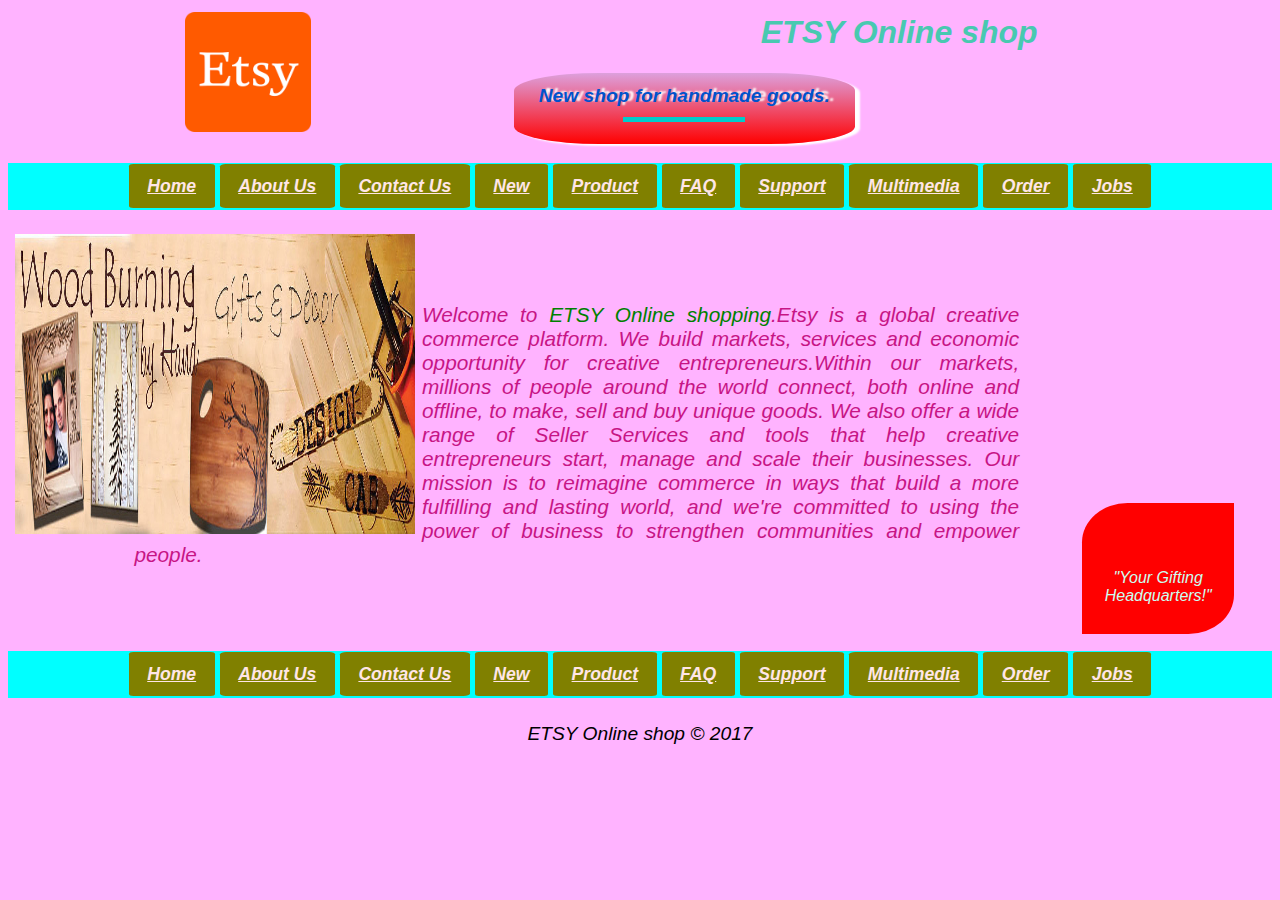
<file: index.html>
<!DOCTYPE html>
<html lang="en">
	<head>
		<title>ETSY - Online Shopping - Home</title>
		<meta charset="utf-8">
        <meta name="viewport" content="width=device-width, initial-scale=1.0">
		
		<link href="style.css" rel="stylesheet" type="text/css" media="screen">
	</head>
	
	<body id="home" >	   

		<header>

		     
			<div id="logo">
			<img src="logo.jpg">
			<h1>ETSY Online shop </h1>
			<h3> New shop for handmade goods. <hr width="120" align="center" size="5" noshade color="#00cccc"></hr></h3> 

</div>

		<nav>
			<ul id="top">
		<li><a href="index.html">Home</a></li>
		<li><a href="about.html">About Us</a></li>
		
		<li><a href="contact.html">Contact Us</a></li>
		<li><a href="new.html">New</a></li>
		<li><a href="product.html">Product</a></li>
		<li><a href="faq.html">FAQ</a></li>
		
		<li><a href="support.html">Support</a></li>
		<li><a href="multimedia.html">Multimedia</a></li>
		<li><a href="order.html">Order</a></li>
		<li><a href="jobs.html">Jobs</a></li>
		
			</ul>
			</nav>
		</header>

		<section id="main">
			<img src="catchline.jpg" alt="This image is not available" id="catchline"> 
			<article>
				<p>Welcome to <span>ETSY Online shopping</span>.Etsy is a global creative commerce platform. We build markets, services and economic opportunity for creative entrepreneurs.Within our markets, millions of people around the world connect, both online and offline, to make, sell and buy unique goods. We also offer a wide range of Seller Services and tools that help creative entrepreneurs start, manage and scale their businesses. Our mission is to reimagine commerce in ways that build a more fulfilling and lasting world, and we're committed to using the power of business to strengthen communities and empower people.<br><br>
			
			  
			</p>
	</article>
	
	<aside>
	<p>"Your Gifting Headquarters!" 
	</p>
	</aside>

</section>
	
<footer>
	<nav>
		<ul id="bottom">
			<li><a href="index.html">Home</a></li>
			
					 							
		<li><a href="about.html">About Us</a></li>
		
			<li><a href="contact.html">Contact Us</a></li>
			<li><a href="new.html">New</a></li>
			<li><a href="product.html">Product</a></li>
		<li><a href="faq.html">FAQ</a></li>
		
		<li><a href="support.html">Support</a></li>
		<li><a href="multimedia.html">Multimedia</a></li>
		<li><a href="order.html">Order</a></li>
		<li><a href="jobs.html">Jobs</a></li>
			
			
		</ul>
	</nav>

	<p id="copyright">ETSY Online shop  &copy; 2017</p>

</footer>	
</body>
</html>
</file>
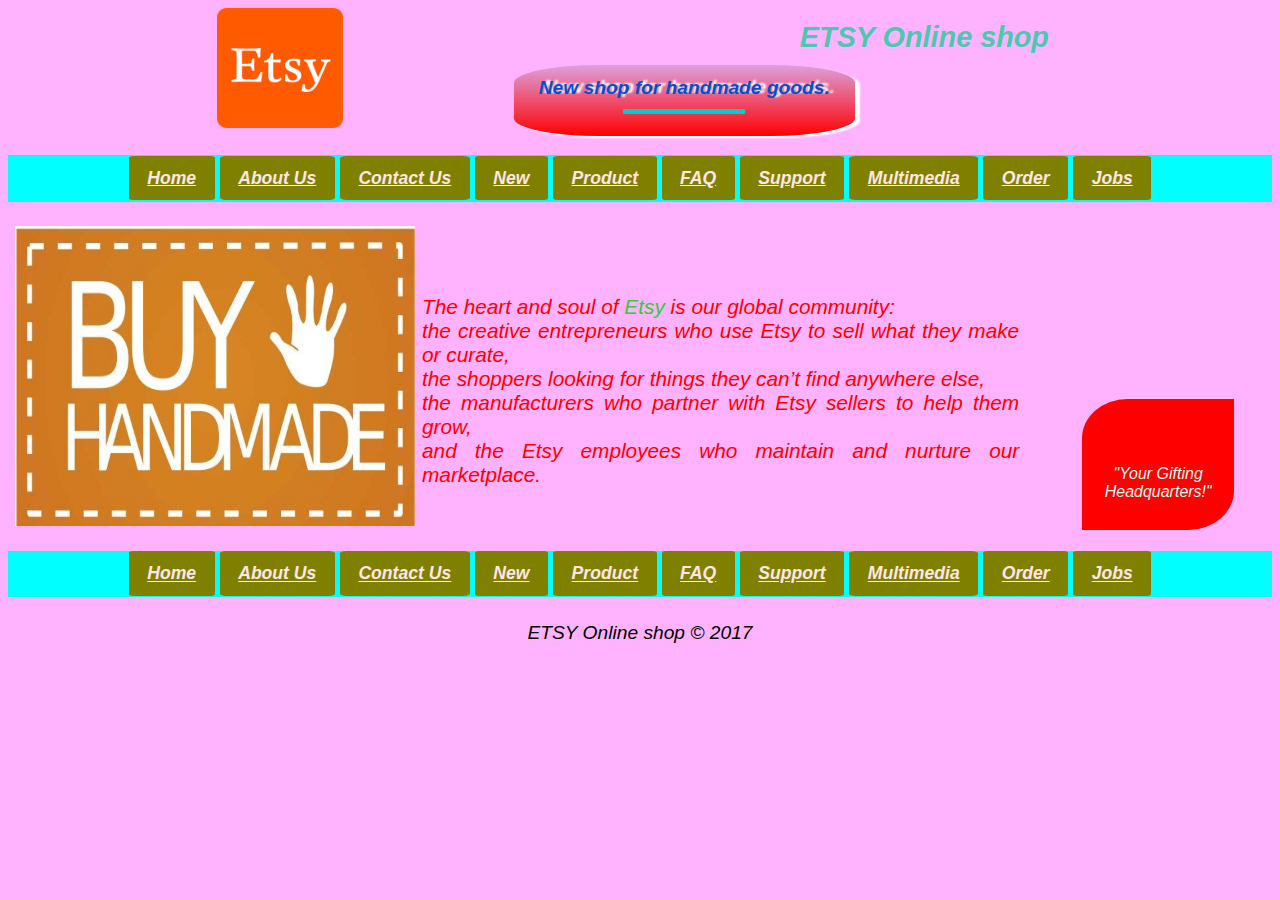
<file: about.html>
<!DOCTYPE html>
<html lang="en">
	<head>
		<title>ETSY - Online Shopping - About Us</title>
		<meta charset="utf-8">
		<meta name="viewport" content="width=device-width, initial-scale=1.0">
		<link href="style.css" rel="stylesheet" type="text/css" media="screen">
	</head>

<body id="about">
<header>

	<div id="logo">
			<img src="logo.jpg">
			<h1>ETSY Online shop </h1>
			<h3>New shop for handmade goods. <hr width="120" align="center" size="5" noshade color="#00cccc"></hr></h3>

</div>

	<nav>
		<ul id="top">
			<li><a href="index.html">Home</a></li>
		 							
		<li><a href="about.html">About Us</a></li>
		
		<li><a href="contact.html">Contact Us</a></li>
		<li><a href="new.html">New</a></li>
		<li><a href="product.html">Product</a></li>
		<li><a href="faq.html">FAQ</a></li>
		
		<li><a href="support.html">Support</a></li>
		<li><a href="multimedia.html">Multimedia</a></li>
		<li><a href="order.html">Order</a></li>
		<li><a href="jobs.html">Jobs</a></li>
		
		
		</ul>
	</nav>
</header>

<section id="main">
	<img src="buyhandmade.jpg" alt="This image is not available" id="buyhandmade">
	<article>

		<p>The <strong>heart</strong> and <strong>soul</strong> of <em>Etsy</em> is our global community:<br>
    the creative entrepreneurs who use Etsy to sell what they make or curate,<br>
    the shoppers looking for things they can’t find anywhere else,<br>
    the manufacturers who partner with Etsy sellers to help them grow,<br>
    and the Etsy employees who maintain and nurture our marketplace.
    </p>
			
			
	</article>
<aside>
	<p>"Your Gifting Headquarters!" 
	</p>
	</aside>
	
</section>
	
<footer>
	<nav>
		<ul id="bottom">
			<li><a href="index.html">Home</a></li>
			
					 							
		<li><a href="about.html">About Us</a></li>
		
			<li><a href="contact.html">Contact Us</a></li>
			<li><a href="new.html">New</a></li>
			<li><a href="product.html">Product</a></li>
		<li><a href="faq.html">FAQ</a></li>
		
		<li><a href="support.html">Support</a></li>
		<li><a href="multimedia.html">Multimedia</a></li>
		<li><a href="order.html">Order</a></li>
		<li><a href="jobs.html">Jobs</a></li>
			
			
		</ul>
	</nav>

	<p id="copyright">ETSY Online shop  &copy; 2017</p>


	
</footer>

</body>
</html>
</file>
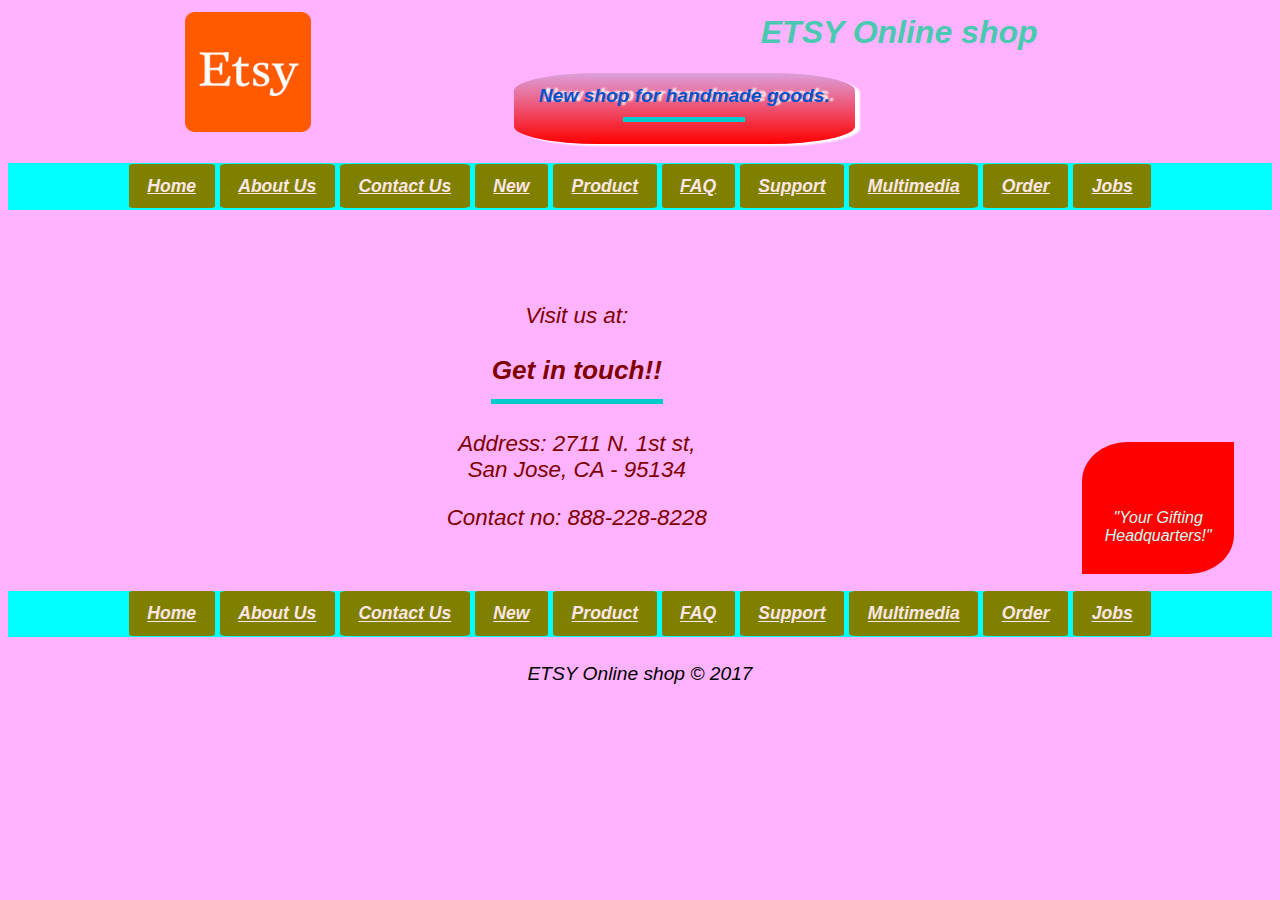
<file: contact.html>
<!DOCTYPE html>
<html lang="en">
<head>
<title>ETSY - Online Shopping - Contact Us</title>
<meta charset="utf-8">
<link href="style.css" rel="stylesheet" type="text/css" media="screen">
</head>

<body id="contact" >

<header>
	
		<div id="logo">
			<img src="logo.jpg">
			<h1>ETSY Online shop </h1>
			<h3> New shop for handmade goods. <hr width="120" align="center" size="5" noshade color="#00cccc"></hr></h3>

</div>

<nav>
	<ul id="top">
		<li><a href="index.html">Home</a></li>
		 							
		<li><a href="about.html">About Us</a></li>
		
		<li><a href="contact.html">Contact Us</a></li>
		<li><a href="new.html">New</a></li>
		<li><a href="product.html">Product</a></li>
		<li><a href="faq.html">FAQ</a></li>
		
		<li><a href="support.html">Support</a></li>
		<li><a href="multimedia.html">Multimedia</a></li>
		<li><a href="order.html">Order</a></li>
		<li><a href="jobs.html">Jobs</a></li>
		
		
		
	</ul>
</nav>
</header>

<section id="main">
	<article><p> Visit us at:</p>
		<h3>Get in touch!! <hr width="170" align="center" size="5" noshade color="#00cccc"></hr> </h3>
		<address>
	    Address: 2711 N. 1st st, <br/>
		San Jose, CA - 95134 <br/><p>
		Contact no: 888-228-8228</p>
		</address></p>
	</article>
	<aside>
	<p>"Your Gifting Headquarters!" 
	</p>
	</aside>
	
</section>
	
<footer>
<nav>
	<ul id="bottom">
		<li><a href="index.html">Home</a></li>
			
					 							
		<li><a href="about.html">About Us</a></li>
		
		<li><a href="contact.html">Contact Us</a></li>
		<li><a href="new.html">New</a></li>
		<li><a href="product.html">Product</a></li>
		<li><a href="faq.html">FAQ</a></li>
		
		<li><a href="support.html">Support</a></li>
		<li><a href="multimedia.html">Multimedia</a></li>
		<li><a href="order.html">Order</a></li>
		<li><a href="jobs.html">Jobs</a></li>
			
	</ul>
</nav>
	<p id="copyright">ETSY Online shop  &copy; 2017</p>
</footer>
</body>
</html>
</file>
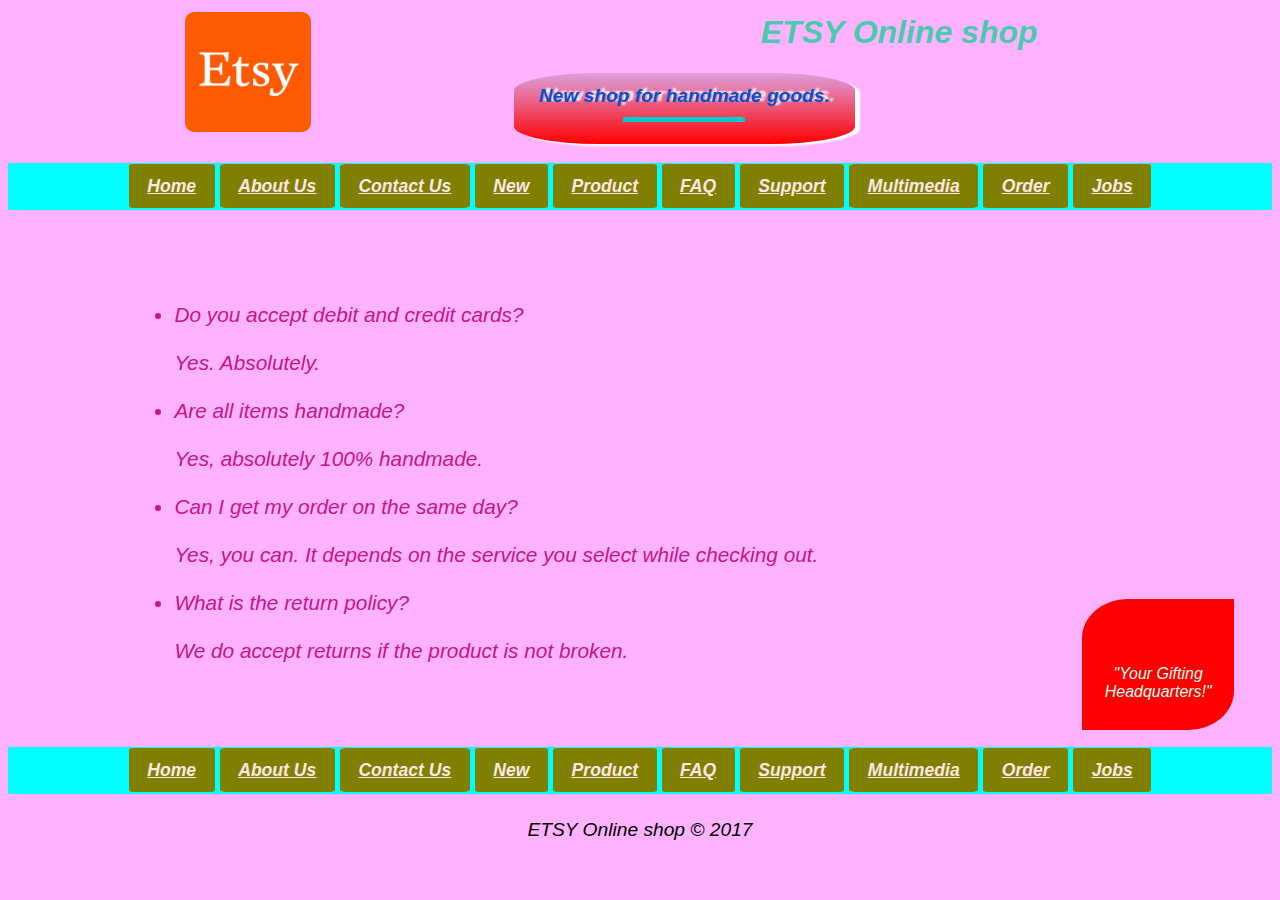
<file: faq.html>
﻿
<!DOCTYPE html>
<html lang="en">
	<head>
		<title>ETSY - Online Shopping - Home</title>
		<meta charset="utf-8">
        <meta name="viewport" content="width=device-width, initial-scale=1.0">
		
		<link href="style.css" rel="stylesheet" type="text/css" media="screen">
	</head>
	
	<body id="home" >	   

		<header>

		     
			<div id="logo">
			<img src="logo.jpg">
			<h1>ETSY Online shop </h1>
			<h3> New shop for handmade goods. <hr width="120" align="center" size="5" noshade color="#00cccc"></hr></h3> 

</div>

		<nav>
			<ul id="top">
		<li><a href="index.html">Home</a></li>
		<li><a href="about.html">About Us</a></li>
		
		<li><a href="contact.html">Contact Us</a></li>
		<li><a href="new.html">New</a></li>
		<li><a href="product.html">Product</a></li>
		<li><a href="faq.html">FAQ</a></li>
		
		<li><a href="support.html">Support</a></li>
		<li><a href="multimedia.html">Multimedia</a></li>
		<li><a href="order.html">Order</a></li>
		<li><a href="jobs.html">Jobs</a></li>
		
			</ul>
			</nav>
		</header>

<section id="main">
	<article>
		<ul>
			<li><strong>Do you accept debit and credit cards?</strong><br/><br/>
			Yes. Absolutely.
			</li><br/>
			<li><strong>Are all items handmade?</strong><br/><br/>
			Yes, absolutely 100% handmade. 
			</li><br/>
			<li><strong>Can I get my order on the same day?</strong><br/><br/>
			Yes, you can. It depends on the service you select while checking out. 
			</li><br/>
			<li><strong>What is the return policy?</strong><br/><br/>
			We do accept returns if the product is not broken.
			</li><br/>
		</ul>
	</article>
	<aside>
	<p>"Your Gifting Headquarters!" 
	</p>
	</aside>
	

</section>
	
<footer>
	<nav>
		<ul id="bottom">
			<li><a href="index.html">Home</a></li>
		<li><a href="about.html">About Us</a></li>
		
		<li><a href="contact.html">Contact Us</a></li>
		<li><a href="new.html">New</a></li>
		<li><a href="product.html">Product</a></li>
		<li><a href="faq.html">FAQ</a></li>
		
		<li><a href="support.html">Support</a></li>
		<li><a href="multimedia.html">Multimedia</a></li>
		<li><a href="order.html">Order</a></li>
		<li><a href="jobs.html">Jobs</a></li>
			
		</ul>
	</nav>

	<p id="copyright">ETSY Online shop  &copy; 2017</p>

</footer>	
</body>
</html>
</file>
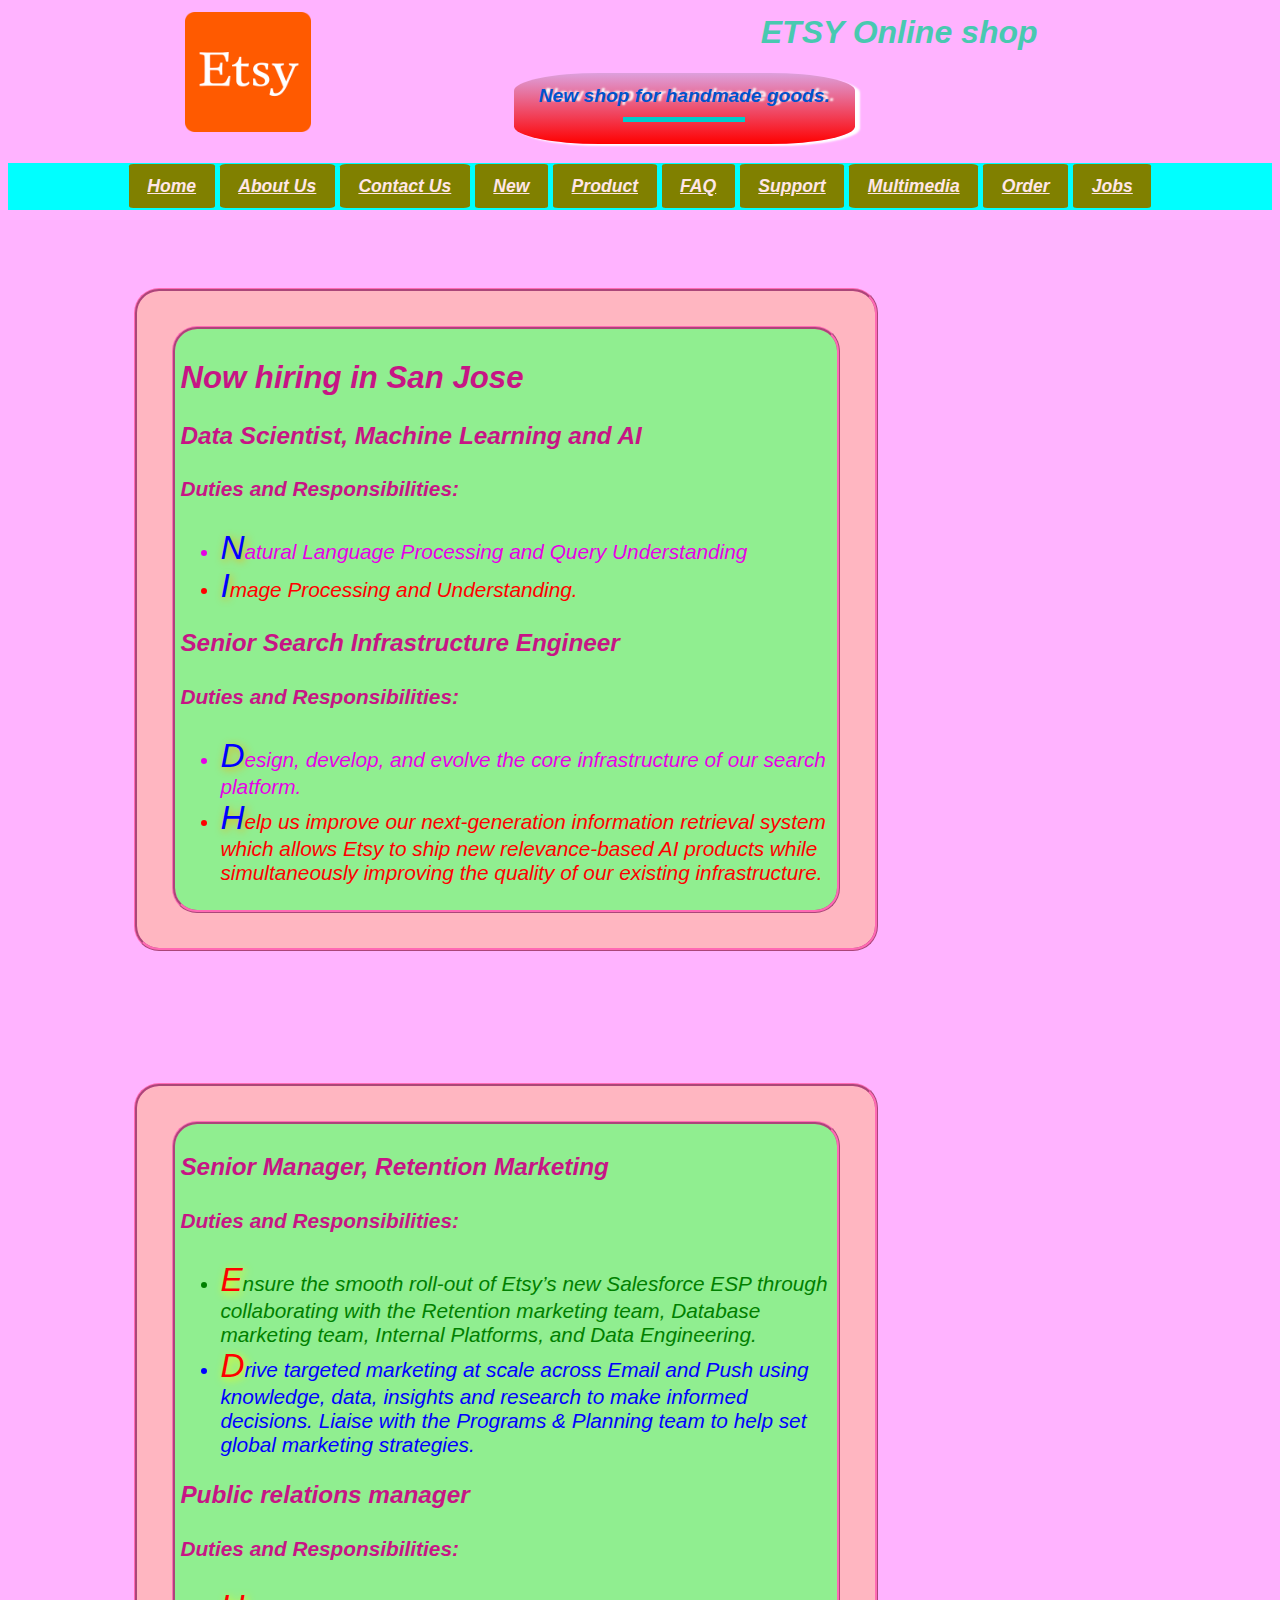
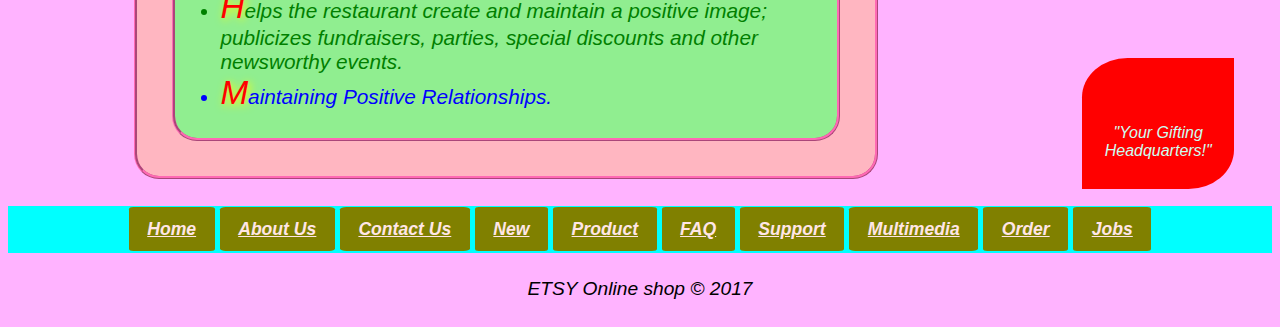
<file: jobs.html>
﻿<!DOCTYPE html>
<html lang="en">
	<head>
		<title>ETSY - Online Shopping - Home</title>
		<meta charset="utf-8">
        <meta name="viewport" content="width=device-width, initial-scale=1.0">
		
		<link href="style.css" rel="stylesheet" type="text/css" media="screen">
	</head>
	
	<body id="jobs" >	   

		<header>

		     
			<div id="logo">
			<img src="logo.jpg">
			<h1>ETSY Online shop </h1>
			<h3> New shop for handmade goods. <hr width="120" align="center" size="5" noshade color="#00cccc"></hr></h3> 

</div>

		<nav>
			<ul id="top">
		<li><a href="index.html">Home</a></li>
		<li><a href="about.html">About Us</a></li>
		
		<li><a href="contact.html">Contact Us</a></li>
		<li><a href="new.html">New</a></li>
		<li><a href="product.html">Product</a></li>
		<li><a href="faq.html">FAQ</a></li>
		
		<li><a href="support.html">Support</a></li>
		<li><a href="multimedia.html">Multimedia</a></li>
		<li><a href="order.html">Order</a></li>
		<li><a href="jobs.html">Jobs</a></li>
		
			</ul>
			</nav>
		</header>

<section id="main">
	<article>
		<section  id="parentbox">
			<div id="flex-item1">
			<h2>Now hiring in San Jose </h2>

			<h3> Data Scientist, Machine Learning and AI</h3>
			<h4> Duties and Responsibilities:</h4>
			
			<ul>
				<li>Natural Language Processing and Query Understanding </li>
				<li>Image Processing and Understanding. </li> 
				
			</ul>

		
			
			<h3> Senior Search Infrastructure Engineer</h3>
			<h4> Duties and Responsibilities:</h4>
			
			<ul>
				<li>Design, develop, and evolve the core infrastructure of our search platform.</li>
	
				
				<li>Help us improve our next-generation information retrieval system which allows Etsy to ship new relevance-based AI products while simultaneously improving the quality of our existing infrastructure.</li>
			</ul></div></section>
		
		<section  id="parentbox">
		<div id="flex-item2">
			
			<h3>Senior Manager, Retention Marketing</h3>
			<h4> Duties and Responsibilities:</h4>
			
			<ul>
				<li>Ensure the smooth roll-out of Etsy’s new Salesforce ESP through collaborating with the Retention marketing team, Database marketing team, Internal Platforms, and Data Engineering. </li>
				
				<li>Drive targeted marketing at scale across Email and Push using knowledge, data, insights and research to make informed decisions. Liaise with the Programs & Planning team to help set global marketing strategies. </li>
				
			</ul>
			<h3>Public relations manager</h3>
			<h4> Duties and Responsibilities:</h4>
			
			<ul>
				<li>Helps the restaurant create and maintain a positive image; publicizes fundraisers, parties, special discounts and other newsworthy events.</li>
				<li>Maintaining Positive Relationships.</li>
				
			</ul></ul></div></section>
		
	</article>
	
	<aside>
	<p>"Your Gifting Headquarters!" 
	</p>
	</aside>
	

</section>
	
<footer>
	<nav>
		<ul id="bottom">
			<li><a href="index.html">Home</a></li>
			
					 							
		<li><a href="about.html">About Us</a></li>
		
			<li><a href="contact.html">Contact Us</a></li>
			<li><a href="new.html">New</a></li>
			<li><a href="product.html">Product</a></li>
		<li><a href="faq.html">FAQ</a></li>
		
		<li><a href="support.html">Support</a></li>
		<li><a href="multimedia.html">Multimedia</a></li>
		<li><a href="order.html">Order</a></li>
		<li><a href="jobs.html">Jobs</a></li>
			
			
		</ul>
	</nav>

	<p id="copyright">ETSY Online shop  &copy; 2017</p>

</footer>	
</body>
</html>
</file>
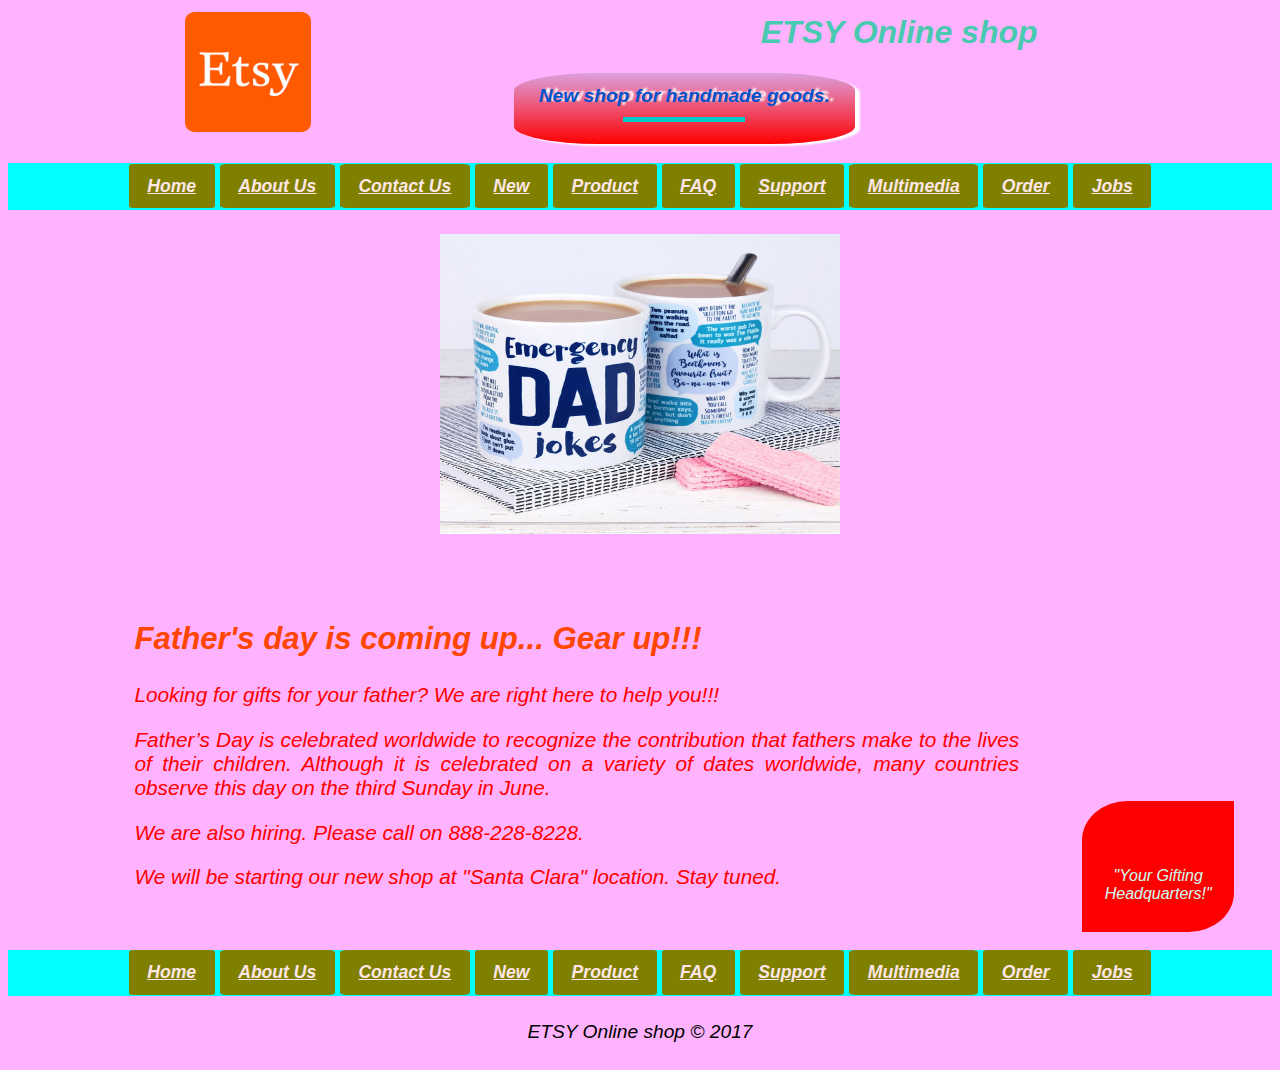
<file: new.html>
<!DOCTYPE html>
<html lang="en">
	<head>
		<title>ETSY - Online Shopping - Home</title>
		<meta charset="utf-8">
        <meta name="viewport" content="width=device-width, initial-scale=1.0">
		
		<link href="style.css" rel="stylesheet" type="text/css" media="screen">
	</head>
	
	<body id="new">	   

		<header>

		     
			<div id="logo">
			<img src="logo.jpg">
			<h1>ETSY Online shop </h1>
			<h3> New shop for handmade goods. <hr width="120" align="center" size="5" noshade color="#00cccc"></hr></h3> 

</div>

		<nav>
			<ul id="top">
		<li><a href="index.html">Home</a></li>
		<li><a href="about.html">About Us</a></li>
		
		<li><a href="contact.html">Contact Us</a></li>
		<li><a href="new.html">New</a></li>
		<li><a href="product.html">Product</a></li>
		<li><a href="faq.html">FAQ</a></li>
		
		<li><a href="support.html">Support</a></li>
		<li><a href="multimedia.html">Multimedia</a></li>
		<li><a href="order.html">Order</a></li>
		<li><a href="jobs.html">Jobs</a></li>
		
			</ul>
			</nav>
		</header>

<section id="main">
	<img src="fatherday.jpg" alt="This image is not available" id="fatherday">
	<article id="article">
	<h2> Father's day is coming up... Gear up!!!</h2>
		<p>
Looking for gifts for your father? We are right here to help you!!! </p><p>
		Father’s Day is celebrated worldwide to recognize the contribution that fathers make to the lives of their children. Although it is celebrated on a variety of dates worldwide, many countries observe this day on the third Sunday in June.
		</p>
		<p>
		We are also hiring. Please call on 888-228-8228.
		</p>
		
		<p>
		We will be starting our new shop at "Santa Clara" location. Stay tuned.
		</p>

	</article>
	
	<aside>
	<p>"Your Gifting Headquarters!" 
	</p>
	</aside>

</section>
	
<footer>
	<nav>
		<ul id="bottom">
			<li><a href="index.html">Home</a></li>
		<li><a href="about.html">About Us</a></li>
		
		<li><a href="contact.html">Contact Us</a></li>
		<li><a href="new.html">New</a></li>
		<li><a href="product.html">Product</a></li>
		<li><a href="faq.html">FAQ</a></li>
		
		<li><a href="support.html">Support</a></li>
		<li><a href="multimedia.html">Multimedia</a></li>
		<li><a href="order.html">Order</a></li>
		<li><a href="jobs.html">Jobs</a></li>
			
		</ul>
	</nav>

	<p id="copyright">ETSY Online shop  &copy; 2017</p>

</footer>

</body>
</html>
</file>
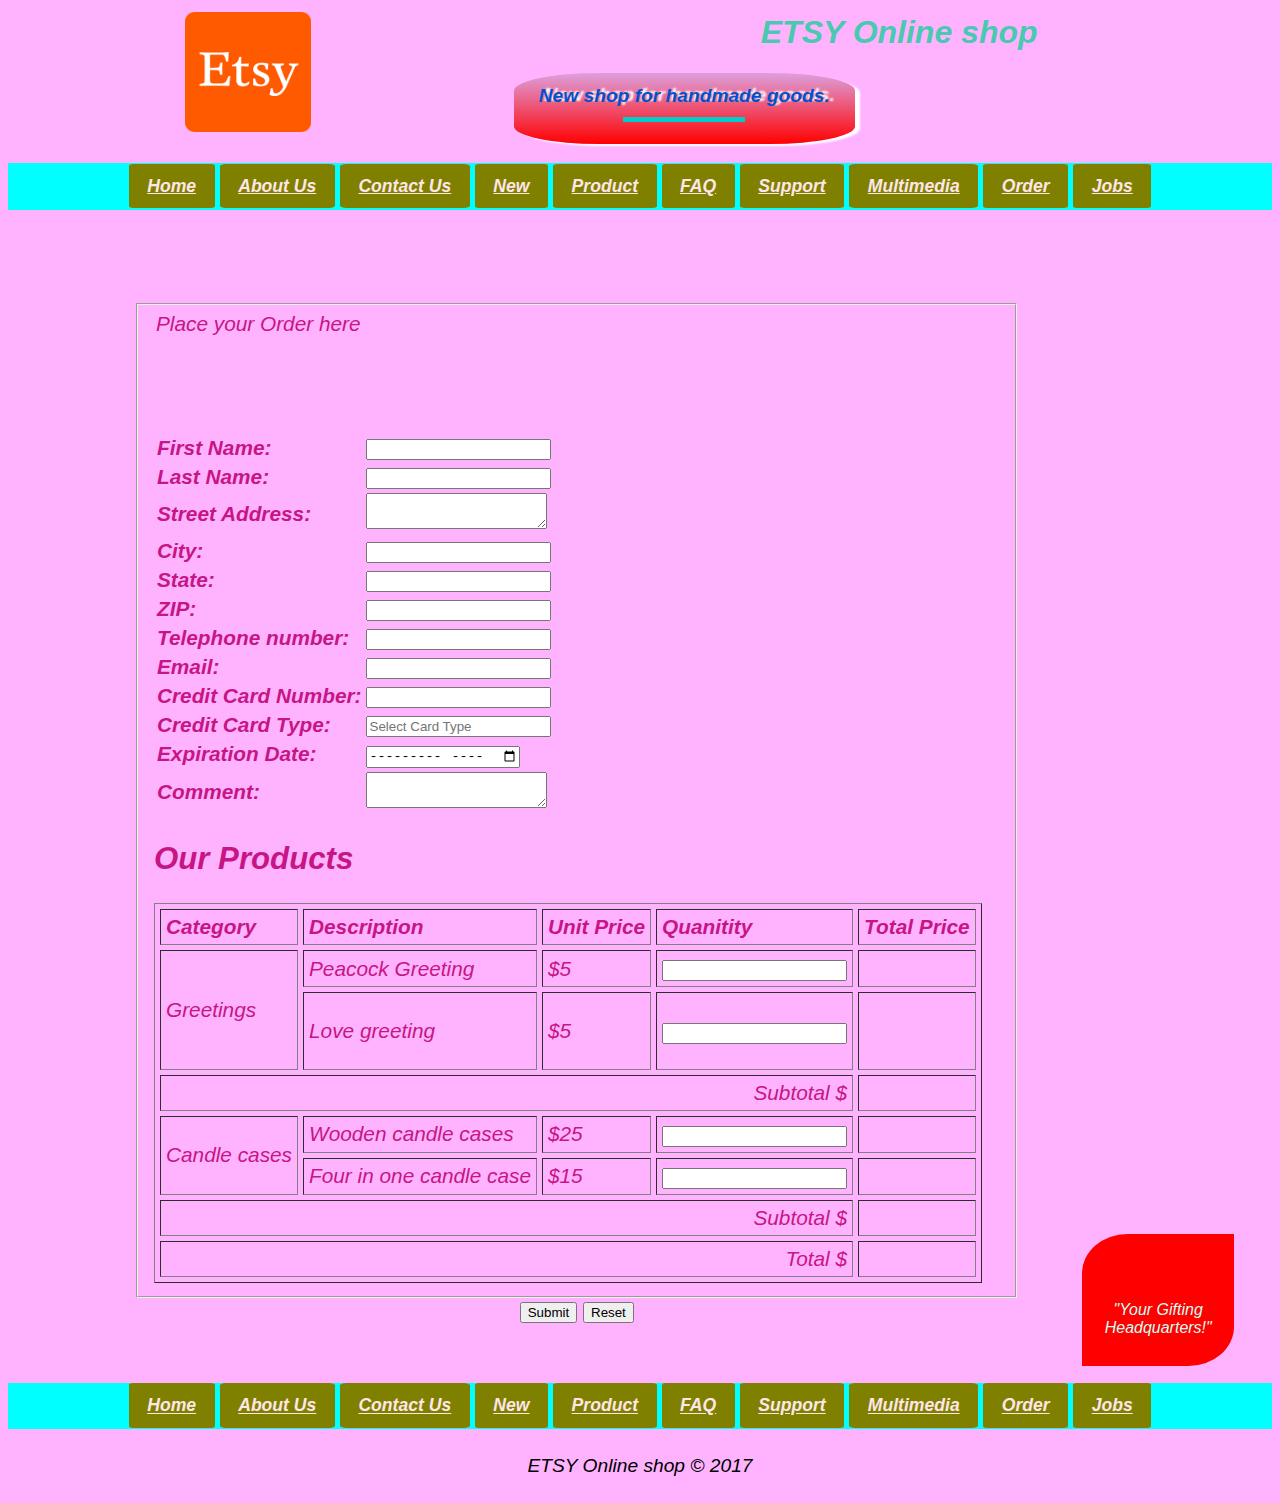
<file: order.html>
<!DOCTYPE html>
<html lang="en">
	<head>
		<title>ETSY - Online Shopping - Home</title>
		<meta charset="utf-8">
        <meta name="viewport" content="width=device-width, initial-scale=1.0">
		
		<link href="style.css" rel="stylesheet" type="text/css" media="screen">
	</head>
	
	<body id="home" >	   

		<header>

		     
			<div id="logo">
			<img src="logo.jpg">
			<h1>ETSY Online shop </h1>
			<h3> New shop for handmade goods. <hr width="120" align="center" size="5" noshade color="#00cccc"></hr></h3> 

</div>

		<nav>
			<ul id="top">
		<li><a href="index.html">Home</a></li>
		<li><a href="about.html">About Us</a></li>
		
		<li><a href="contact.html">Contact Us</a></li>
		<li><a href="new.html">New</a></li>
		<li><a href="product.html">Product</a></li>
		<li><a href="faq.html">FAQ</a></li>
		
		<li><a href="support.html">Support</a></li>
		<li><a href="multimedia.html">Multimedia</a></li>
		<li><a href="order.html">Order</a></li>
		<li><a href="jobs.html">Jobs</a></li>
			</ul>
			</nav>
		</header>

<section id="main">
	<article>
		<form>
		<fieldset>
			<section id="customer_info">
				<legend>Place your Order here</legend>
				<table>
				<tr>
				<th><label>First Name:</label></th>
				<td><input type="text" name="firstname" id="firstname"></td><br/>
				</tr>
				<tr>
				<th><label>Last Name:</label></th>
				<td><input type="text" name="lastname" id="lastname"></td><br/>
				</tr>
				<tr>
				<th><label>Street Address:</label></th>
				<td><textarea id="address" name="address"></textarea></td>
				</tr>
				<tr>
				<th><label>City:</label></th>
				<td><input type="text" name="city" id="city"></td>
				</tr>
				<tr>
				<th><label>State:</label></th>
				<td><input type="text" name="state" id="state"></td><br/>
				</tr>
				<tr>
				<th><label>ZIP:</label></th>
				<td><input type="text" name="zip" id="zip"></td><br/>
				</tr>
				<tr>
				<th><label>Telephone number:</label></th>
				<td><input type="tel" name="tel" id="tel"></td>
				</tr>
				<tr>
				<th><label>Email:</label></th>
				<td><input type="email" name="email" id="email"></td>
				</tr>
				<tr>
				<th><label>Credit Card Number:</label></th>
				<td><input type="number" name="cardnumber" id="cardnumber" maxlength="16"></td>
				</tr>
				<tr>
				<th><label>Credit Card Type:</label></th>
				<td><input type="text" name="cardtype" id="cardtype" placeholder="Select Card Type" list="cardtypes">
				<datalist id="cardtypes">
						<option value="Master">
						<option value="Maestro">
						<option value="Visa">
				</datalist>
				</td>
				</tr>
				<tr>
				<th><label>Expiration Date:</label></th>
				<td><input type="month" name="expdate" id="expdate"></td>
				</tr>
				<tr>
				<th><label>Comment:</label></th>
				<td><textarea id="comment" name="comment"></textarea></td>
				</tr>
				</table>
			</section>

			<section id="myproducts">
				<h2>Our Products</h2>
				<table border class="products" id="myproducts">
					<tr>
						<th><label>Category</label></th>
						<th><label>Description</label></th>
						<th><label>Unit Price</label></th>
						<th><label>Quanitity</label></th>
						<th><label>Total Price</label></th>
					</tr>
					<tr>
						<td rowspan="2">Greetings</td>
						<td>Peacock Greeting</td>
						<td>$5</td>
						<td><input type="number" name="quantity" id="quantity"></td>
						<td></td>
					</tr>
					<tr>
						<td><p>Love greeting</p></td>
						<td>$5</td>
						<td><input type="number" name="quantity" id="quantity"></td>
						<td></td>
					</tr>
					
					
					<tr>
						<td colspan="4" align="right">Subtotal $</td>
						<td></td>
					</tr>
					<tr>
						<td rowspan="2">Candle cases</td>
						<td>Wooden candle cases</td>
						<td>$25</td>
						<td><input type="number" name="quantity" id="quantity"></td>
						<td></td>
					</tr>
					<tr>
						<td>Four in one candle case</td>
						<td>$15</td>
						<td><input type="number" name="quantity" id="quantity"></td>
						<td></td>
					</tr>
					<tr>
						<td colspan="4" align="right">Subtotal $</td>
						<td></td>
					</tr>
					<tr>
						<td colspan="4" align="right">Total $</td>
						<td></td>
					</tr>
				</table>
				
				
			</section>
			</fieldset>

			<div id="buttons">
				<button type="submit" class="button" name="SubmitButton" value="Submit">Submit</button>
				<button type="reset" class="button" name="ResetButton" value="Reset">Reset</button>
			</div>
		</form>
	</article>
	<aside>
	<p>"Your Gifting Headquarters!" 
	</p>
	</aside>
</section>

<footer>
	<nav>
		<ul id="bottom">
			<li><a href="index.html">Home</a></li>
			
					 							
		<li><a href="about.html">About Us</a></li>
		
			<li><a href="contact.html">Contact Us</a></li>
			<li><a href="new.html">New</a></li>
			<li><a href="product.html">Product</a></li>
		<li><a href="faq.html">FAQ</a></li>
		
		<li><a href="support.html">Support</a></li>
		<li><a href="multimedia.html">Multimedia</a></li>
		<li><a href="order.html">Order</a></li>
		<li><a href="jobs.html">Jobs</a></li>
			
			
		</ul>
	</nav>

	<p id="copyright">ETSY Online shop  &copy; 2017</p>

</footer>

</body>
</html>
</file>
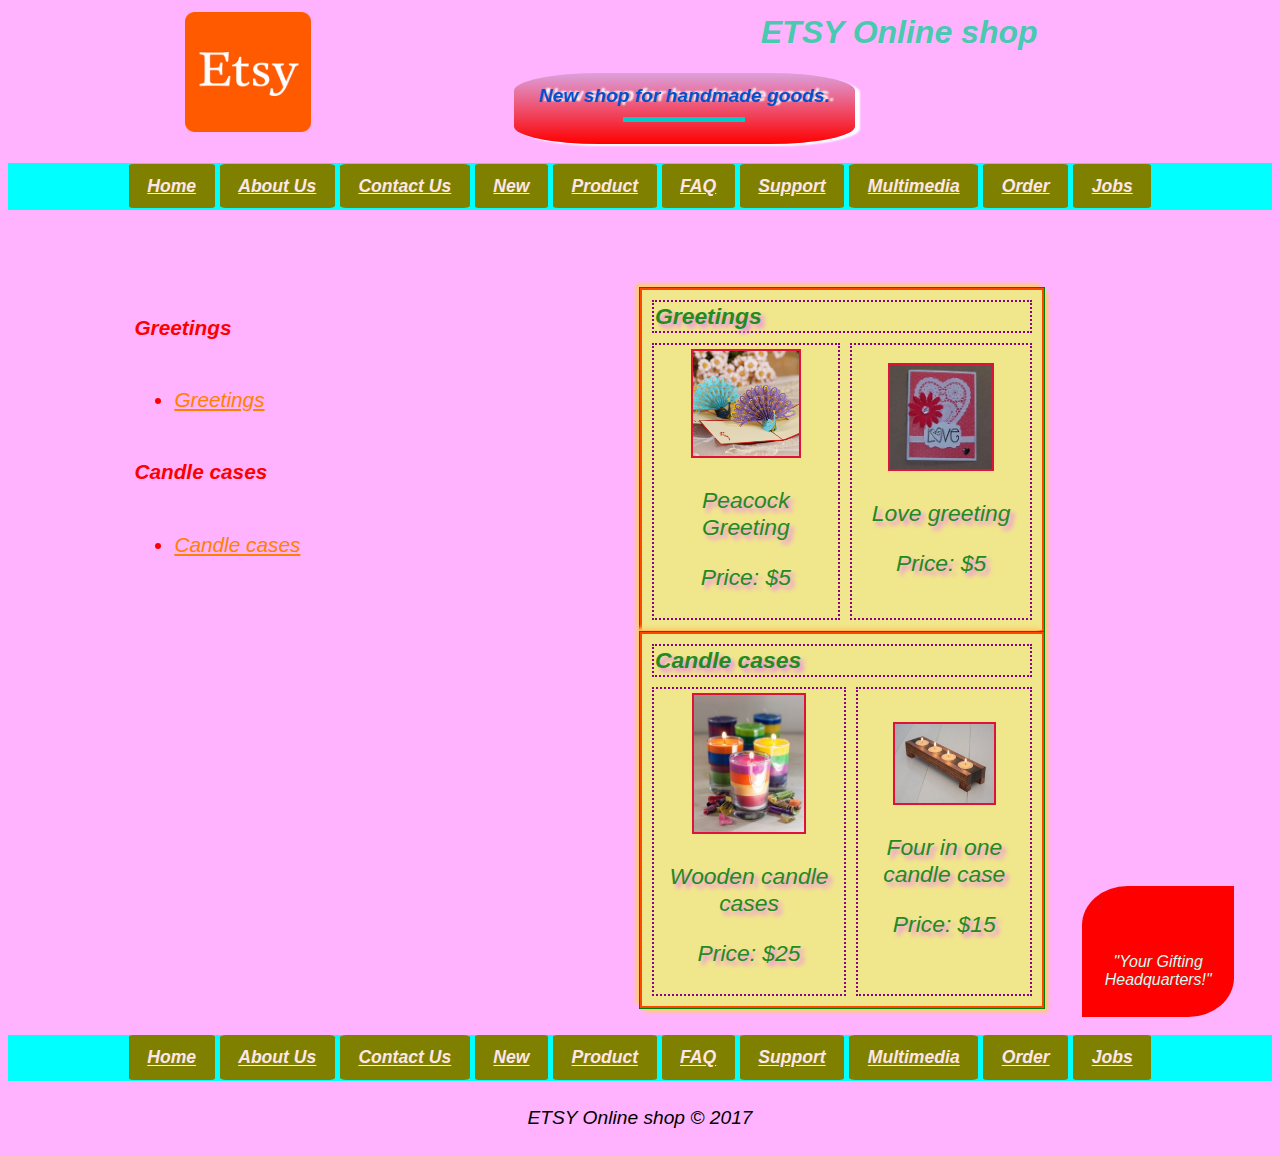
<file: product.html>
<!DOCTYPE html>
<html lang="en">
	<head>
		<title>ETSY - Online Shopping - Home</title>
		<meta charset="utf-8">
        <meta name="viewport" content="width=device-width, initial-scale=1.0">
		
		<link href="style.css" rel="stylesheet" type="text/css" media="screen">
	</head>
	
	<body id="products" >	   

		<header>

		     
			<div id="logo">
			<img src="logo.jpg">
			<h1>ETSY Online shop </h1>
			<h3> New shop for handmade goods. <hr width="120" align="center" size="5" noshade color="#00cccc"></hr></h3> 

</div>

		<nav>
			<ul id="top">
		<li><a href="index.html">Home</a></li>
		<li><a href="about.html">About Us</a></li>
		
		<li><a href="contact.html">Contact Us</a></li>
		<li><a href="new.html">New</a></li>
		<li><a href="product.html">Product</a></li>
		<li><a href="faq.html">FAQ</a></li>
		
		<li><a href="support.html">Support</a></li>
		<li><a href="multimedia.html">Multimedia</a></li>
		<li><a href="order.html">Order</a></li>
		<li><a href="jobs.html">Jobs</a></li>

		
			</ul>
			</nav>
		</header>

<section id="main">
<article>	

	<section id="categories">
		
		
		<h4>Greetings</h4>
		<ul>
			<li><a href="#greetings">Greetings</a></li>
			
		</ul>
		<h4>Candle cases</h4>
		<ul>
			<li><a href="#candles">Candle cases</a></li>
			
		</ul>
	</section>
		<section id="details">
		
		<table id="greetings">
			<tr>
				<th colspan="2"><label>Greetings</label></th>
			</tr>
			<tr>
				<td class="product">
					<img src="product4.jpg" class="iproduct"/>
					<p>Peacock Greeting </p> 
					<p>Price: $5</p>
				</td>
				<td class="product">
					<img src="productgreeting.jpg" class="iproduct"/>
				<p>Love greeting</p>
				<p>Price: $5</p>
				</td>
			</tr>
			
		</table>

		<table id="candles">
			<tr>
				<th colspan="2"><label>Candle cases</label></th>
			</tr>
			<tr>
				<td class="product">
					<img src="candle case4.jpg" class="iproduct"/>
					<p>Wooden candle cases </p> 
					<p>Price: $25</p>
				</td>
				<td class="product">
					<img src="candle case2.jpg" class="iproduct"/>
				<p>Four in one candle case</p>
				<p>Price: $15</p>
				</td>
			</tr>
			
		</table>
		
		
		
		
		
	</section>
</article>
	
<aside>
	<p>"Your Gifting Headquarters!" 
	</p>
	</aside>

</section>
	

<footer>
	<nav>
		<ul id="bottom">
			<li><a href="index.html">Home</a></li>
		<li><a href="about.html">About Us</a></li>
		
		<li><a href="contact.html">Contact Us</a></li>
		<li><a href="new.html">New</a></li>
		<li><a href="product.html">Product</a></li>
		<li><a href="faq.html">FAQ</a></li>
		
		<li><a href="support.html">Support</a></li>
		<li><a href="multimedia.html">Multimedia</a></li>
		<li><a href="order.html">Order</a></li>
		<li><a href="jobs.html">Jobs</a></li>
			
		</ul>
	</nav>

	<p id="copyright">ETSY Online shop  &copy; 2017</p>
</footer>

</body>
</html>
</file>
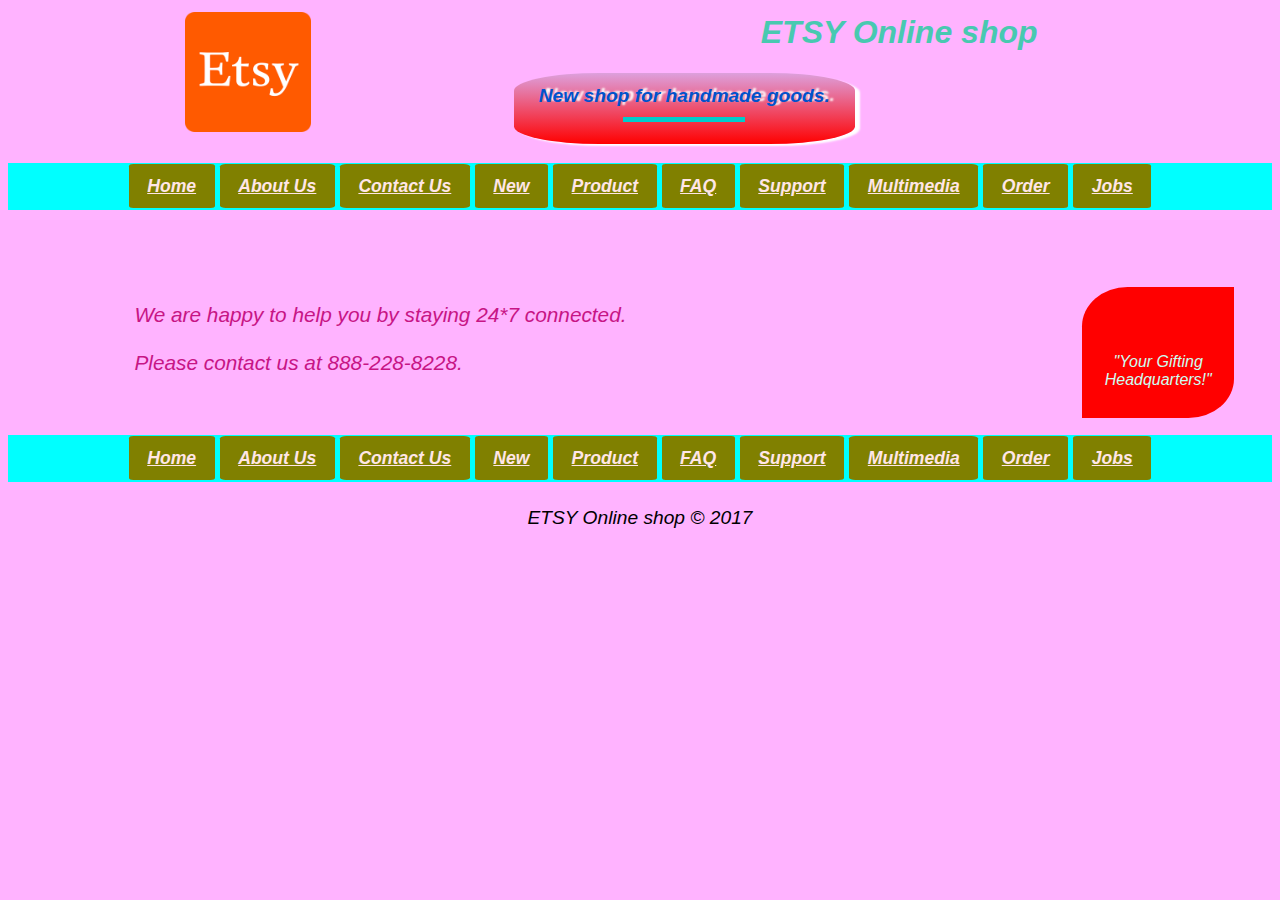
<file: support.html>
<!DOCTYPE html>
<html lang="en">
	<head>
		<title>ETSY - Online Shopping - Home</title>
		<meta charset="utf-8">
        <meta name="viewport" content="width=device-width, initial-scale=1.0">
		
		<link href="style.css" rel="stylesheet" type="text/css" media="screen">
	</head>
	
	<body id="home" >	   

		<header>

		     
			<div id="logo">
			<img src="logo.jpg">
			<h1>ETSY Online shop </h1>
			<h3> New shop for handmade goods. <hr width="120" align="center" size="5" noshade color="#00cccc"></hr></h3> 

</div>

		<nav>
			<ul id="top">
		<li><a href="index.html">Home</a></li>
		<li><a href="about.html">About Us</a></li>
		
		<li><a href="contact.html">Contact Us</a></li>
		<li><a href="new.html">New</a></li>
		<li><a href="product.html">Product</a></li>
		<li><a href="faq.html">FAQ</a></li>
		
		<li><a href="support.html">Support</a></li>
		<li><a href="multimedia.html">Multimedia</a></li>
		<li><a href="order.html">Order</a></li>
		<li><a href="jobs.html">Jobs</a></li>
		
			</ul>
			</nav>
		</header>
<section id="main">
	<article>
		<p>
		We are happy to help you by staying 24*7 connected.
		
		 <br><br>Please contact us at  888-228-8228.</p>
	</article>

	<aside>
	<p>"Your Gifting Headquarters!" 
	</p>
	</aside>

</section>
	
<footer>
<nav>
	<ul id="bottom">
		<li><a href="index.html">Home</a></li>
		<li><a href="about.html">About Us</a></li>
		
		<li><a href="contact.html">Contact Us</a></li>
		<li><a href="new.html">New</a></li>
		<li><a href="product.html">Product</a></li>
		<li><a href="faq.html">FAQ</a></li>
		
		<li><a href="support.html">Support</a></li>
		<li><a href="multimedia.html">Multimedia</a></li>
		<li><a href="order.html">Order</a></li>
		<li><a href="jobs.html">Jobs</a></li>
	</ul>
</nav>

<p id="copyright">ETSY Online shop  &copy; 2017</p>
</footer>

</body>
</html>
</file>
<file: style.css>
body {  
	
	display: -webkit-flex;
	display: flex;
	background-color: #A7D40D;
	-webkit-flex-direction: column;
	font-family: "Comic Sans MS", cursive, sans-serif;
	
	background-size: cover;
	-webkit-background-size: cover;
	-moz-background-size: cover;
	-o-background-size: cover;

	
	
}

#logo {
	
	display: flex;
	display: -webkit-flex;
    	flex-wrap: wrap;
	align-items:right;
	-webkit-flex-wrap: wrap;
	
}

#logo img {
	width: 10%;
	height: 120px;
	margin: auto;

}


#logo h1 {
	
	width: 55%;
	color: #48C9B0;
	text-align: center;
	margin-top: -1%;
	padding: 1.5% 2% 5% 5%;
}

#logo h3 {
	
	color: #0052cc;
	font-size: 1.2em;
	text-align: center;
	text-shadow: 5px -1.5px 2px white;
	box-shadow: 5px 2px 2px white ;
	background-image: linear-gradient(to top, red, plum);
	margin-top: -5%;
	margin-left: 40%;
	padding: 1%;
	width: 25%;
	border-radius: 25%;
	align-self: flex-start;
	
}


#catchline{

	width: 400px;
	height: 300px;
	
	float: left;
	padding: 7px;

}

#fatherday{
    
	width: 400px;
	height: 300px;
	
	
	padding: 7px;

}

aside {
	
	width: 10%;
	margin-left: 85%; margin-top: -20%;
	background: red;
	border-radius: 30% 0;
	
	
	color: #ccfff1;
	padding: 1%;
}

aside p {
	padding-top: 30%;
}

#top, #bottom {
	text-align: center;
	background: cyan;
	font-weight: bold;
	font-size: 1.1em;
	padding: 1%;
}

#top li, #bottom li {
	display: inline;
	padding: 1% 1.5%;
	border-radius: 5%;
	background: #808000;
	}
#top li:hover, #bottom li:hover {
	background: #ff3385;
}
#top {
	margin-top: 0;
}

#top li{
	position: relative;
	top: 25%;	
}


a:link {
	font-weight:bold;
	color: #ffe6e6;
	
}

a:visited {
	font-weight:bold;
	color: #000066;
	
}

a:hover {
	font-weight:bolder; 
	color:#00cc44; 
	
}



#main article {
	width: 80%;
	margin-left: 2%;
		
	color: mediumvioletred;
	

	
}



footer {
	text-align: center;
	font-size: 1em;
	font-weight: normal;
}

footer p {
	text-align: center;
}

#copyright {
	font-size: 1.2em;
	color: black;
	margin-top: 2%;

}


/* Home */
#home {
	background-color: #ffb3ff;
	text-align: center;
	font-style: italic;
	font-weight: lighter;
	color:#8B0000;
}

#home > section > article {
	font-size: 1.3em;
	width: 70%;
	margin: 6% 0 13% 10%;
	text-align: justify;
}

#home span {
	color: green;
}




/* About */
#about {
	background-color: #ffb3ff;
	text-align: center;
	font-style: italic;
	font-weight: lighter;
	color:#8B0000;
	
}

#about > section > article {
	
	
	color: red;
	font-size: 1.3em;
	width: 70%;
	margin: 6% 0 13% 10%;
	text-align: justify;
	
}


#about article p {
	text-align: justify;
}

#about header div h1 {
	padding: 2% 0 2% 2%;
	font-size: 1.8em;
	text-align: center;
}



em {
	color: limegreen;
}


#about aside {
	height: 70%;
}

#buyhandmade{

    width: 400px;
	height: 300px;
	
	float: left;
	padding: 7px;
}





/* Contact */
#contact {
	background-color: #ffb3ff;
	text-align: center;
	font-style: italic;
	font-weight: lighter;
	color:#8B0000;
}

#contact article {
	margin: auto;
	text-align: center;
}

#contact > section > article {
	font-size: 1.4em;
	color: #800000;

	width: 70%;
	margin: 6% 0 13% 10%;
	text-align: center;
}

#contact span {
	font-weight: bold;
}

#contact aside {
	margin-right: 2%;
}


/* New */

#new {
	background-color: #ffb3ff;
	text-align: center;
	font-style: italic;
	font-weight: lighter;
	color:#8B0000;
}


#new section h2 {
	color: orangered;
}

#new article p {
	text-align: justify;
}

#new > section > article {
	
	
	color: red;
	font-size: 1.3em;
	width: 70%;
	margin: 6% 0 13% 10%;
	text-align: justify;
	
}


#new article p {
	text-align: justify;
}



/* support */

#support section article {
	text-align: center;
	font-size: 1.6em;
	color:darkmagenta;
}

#support article p {
	margin: 25%;
}

/* Products */

#products{
	background-color: #ffb3ff;
	text-align: center;
	font-style: italic;
	font-weight: lighter;
	color:#8B0000;
}

#products article {
	display: -webkit-flex;
	display: flex;
	flex-direction: row;
	justify-content: space-around;
	text-align: justify;
	background-size: cover;
}

#products article section {
	
	font-size: 1.3em;
	width: 70%;
	margin: 6% 0 13% 10%;
	text-align: justify;
	display: -webkit-flex;
	display: flex;
	flex-direction: column;
}

#categories {
	width: 15%;
	margin-top: 45px;
	color: red;
}

#categories a:link {
	font-weight:bolder;
	color: #ff8000;
	}

#categories a:visited {
	font-weight:bolder;
	color: #994d00;
	
}

#categories a:hover {
	font-weight:bolder; 
	color:#00cc44; 
	text-decoration:underline
}

#details {
	width: 90%;
	height: 60%;
	margin-left: 5%;
}

#details h2 {
	color: blue;
	text-shadow: 2px 2px 4px #00ff00;
}

#greetings {
	border-spacing: 10px;
	border: 2px solid orangered;
	outline: 1px solid green;
	color: white;
	background: khaki;
	font-size: 1.1em;
	text-shadow: 2px 2px black;
	box-shadow: 4px 4px 4px #ffcc66,
	-4px -4px 4px #ffcc66;
}

#candles
{
	border-spacing: 10px;
	border: 2px solid orangered;
	outline: 1px solid green;
	color: white;
	background: khaki;
	font-size: 1.1em;
	text-shadow: 2px 2px black;
	box-shadow: 4px 4px 4px #ffcc66,
	-4px -4px 4px #ffcc66;
}


#products th, #products td {
	color: forestgreen;
	border: 2px dotted darkmagenta;
	text-shadow: 4px 4px 4px violet;
}

#products td {
	width: 10%;
	text-align: center;
	padding: 1%;
}

#products .iproduct {
	border: 2px solid crimson;
	width: 60%;
	}

#products aside {
	height: 70%;
}

/* Multimedia */

#multimedia{
	background-color: #ffb3ff;
	text-align: center;
	font-style: italic;
	font-weight: lighter;
	color:#8B0000;
}

#multimedia article {
	display: -webkit-flex;
	display: flex;
	flex-direction: row;
	justify-content: space-around;
	text-align: justify;
	background-size: cover;
}

#multimedia article section {
	
	font-size: 1.3em;
	width: 70%;
	margin: 6% 0 13% 10%;
	text-align: justify;
}

#col {
	column-count:2;
	-webkit-column-gap: 40px; /* Chrome, Safari, Opera */
    -moz-column-gap: 40px; /* Firefox */
    column-gap: 40px;
    -webkit-column-width: auto; /* Chrome, Safari, Opera */
    -moz-column-width: auto; /* Firefox */
    column-width: auto;
    background: -webkit-radial-gradient(center, circle,#DDFFFF 0%, #ff6699 200%);
    color: crimson;
    box-shadow: 7px 7px #b30000;
    border-radius: 10px;
    font-size: 3px;
    padding: 5px;

}

/* Order */

.products {
	border-spacing: 5px;	
}

.products th, .products td {
	padding: 5px;	
}

#buttons{
	text-align: center;
}


/* Jobs */

#parentbox {
  display: -webkit-flex;
             display: flex;
             margin: 20px;
             padding: 15px;
             border: 3px ridge hotpink;
             border-radius: 25px;
             align-content: stretch;
             text-align: center;
              background-color: lightpink;
              justify-content: space-around;
              align-items: center;
              width: 94%;
              height: 100%;
          }
#flex-item1 {
	background-color: lightgreen  ;
             margin: 20px;
             padding: 5px;
             border: 3px ridge hotpink;
             border-radius: 25px;
             flex-grow:1;
		text-align:left; 


}

#flex-item2 {
	background-color: lightgreen  ;
             margin: 20px;
             padding: 5px;
	     text-align:left;
             border: 3px ridge hotpink;
             border-radius: 25px;
             flex-grow:1; 


}


#jobs{
	background-color: #ffb3ff;
	text-align: center;
	font-style: italic;
	font-weight: lighter;
	color:#8B0000;
}


#jobs article section {
	
	font-size: 1.3em;
	width: 70%;
	margin: 6% 0 13% 10%;
	text-align: justify;
}

#jobs section:first-child ul li:first-of-type { 
	color: #e600e6;
}

#jobs section:first-child ul li:first-letter { 
	color: blue;
	font-size: 1.6em;
	text-shadow: 2px 2px 8px orange;
}

#jobs section:first-child ul li:nth-child(2)  { 
	color: red; 
}

#jobs section:first-child ul li:last-of-type  { 
	color: medium
springgreen; 
}

#jobs section:last-child ul li:first-of-type { 
	color: green;
}

#jobs section:last-child ul li:first-letter { 
	color: red;
	font-size: 1.6em;
	text-shadow: 2px 2px 8px yellow;
}

#jobs section:last-child ul li:nth-child(2)  { 
	color: #e600e6; 
}

#jobs section:last-child ul li:last-of-type  { 
	color: blue;
}



/* Mobile device */
@media screen and (max-width: 780px) {
   #top, #bottom {
	text-align: center;
	background: cyan;
	font-weight: bold;
	font-size: 1.1em;
	padding: 1%;
}

#top li, #bottom li {
	display: inline;
	padding: 1% 1.5%;
	border-radius: 5%;
	background: #808000;
	}
#top li:hover, #bottom li:hover {
	background: #ff3385;
}
#top {
	margin-top: 0;
}

#top li{
	position: relative;
	top: 25%;	
}
}
</file>
